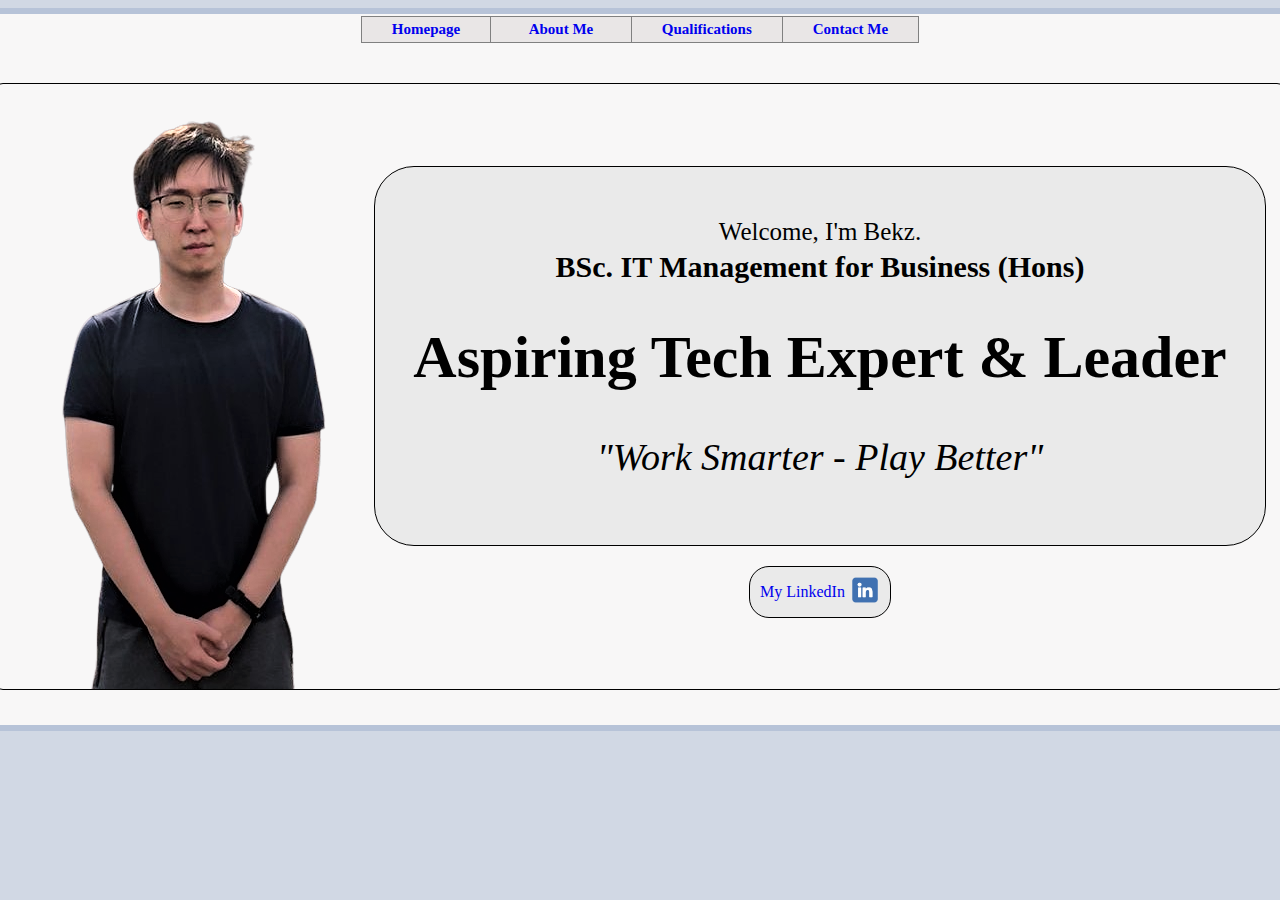
<file: portfolio/index.html>
<!DOCTYPE html>
<html lang="en">
    <head>
        <meta charset="UTF-8">
        <meta http-equiv="X-UA-Compatible" content="IE=edge">
        <meta name="viewport" content="width=device-width, initial-scale=1.0">
        <link rel="stylesheet" type="text/css" href="style.css"/>
        <title>Bekz's Portfolio</title>
    </head>
    <body>
        <div class="main">
            <div>
                <table border="1" class="links">
                    <tr>
                        <th>
                            <a href="./index.html">
                                Homepage
                            </a>
                        </th>
                        <th>
                            <a href="./aboutme.html">
                                &nbsp;&nbsp;About Me&nbsp;&nbsp;
                            </a>
                        </th>
                        <th>
                            <a href="./progress.html">
                                Qualifications
                            </a>
                        </th>
                        <th>
                            <a href="./contact.html">
                                Contact Me
                            </a>
                        </th>
                    </tr>
                </table>
            </div>
            <br> <br>
            <div class="indexbox">
                <div class="heroimage">
                    <img src="./images/me2nobg.png">
                </div>
                <div class="descandlink">
                    <div class="indexdesc">
                        <p style="font-size:25px; font-weight: lighter; padding-bottom: 5px;">
                            Welcome, I'm Bekz.
                        </p>
                        <p style="font-size:30px; font-weight: bold; padding-bottom: 30px;">
                            BSc. IT Management for Business (Hons)
                        </p>
                        <h3 style="font-size:60px; padding-bottom: 40px">
                            Aspiring Tech Expert & Leader
                        </h3>
                        <blockquote style="font-size:38px; font-style: italic;">
                            "Work Smarter - Play Better"
                        </blockquote>
                    </div>
                    <div class="linkedindex">
                        <div class="linkedintext">
                            <p> 
                                <a href="https://www.linkedin.com/in/bekzatkhanmaulen2003/">
                                        My LinkedIn
                                </a>
                            </p>
                        </div>
                        <div class="linkedinimage">
                            <img src="./images/linkedinlogo.png" height="30px">
                        </div>
                    </div>
                </div>
            </div>
    </body>
</html>
</file>
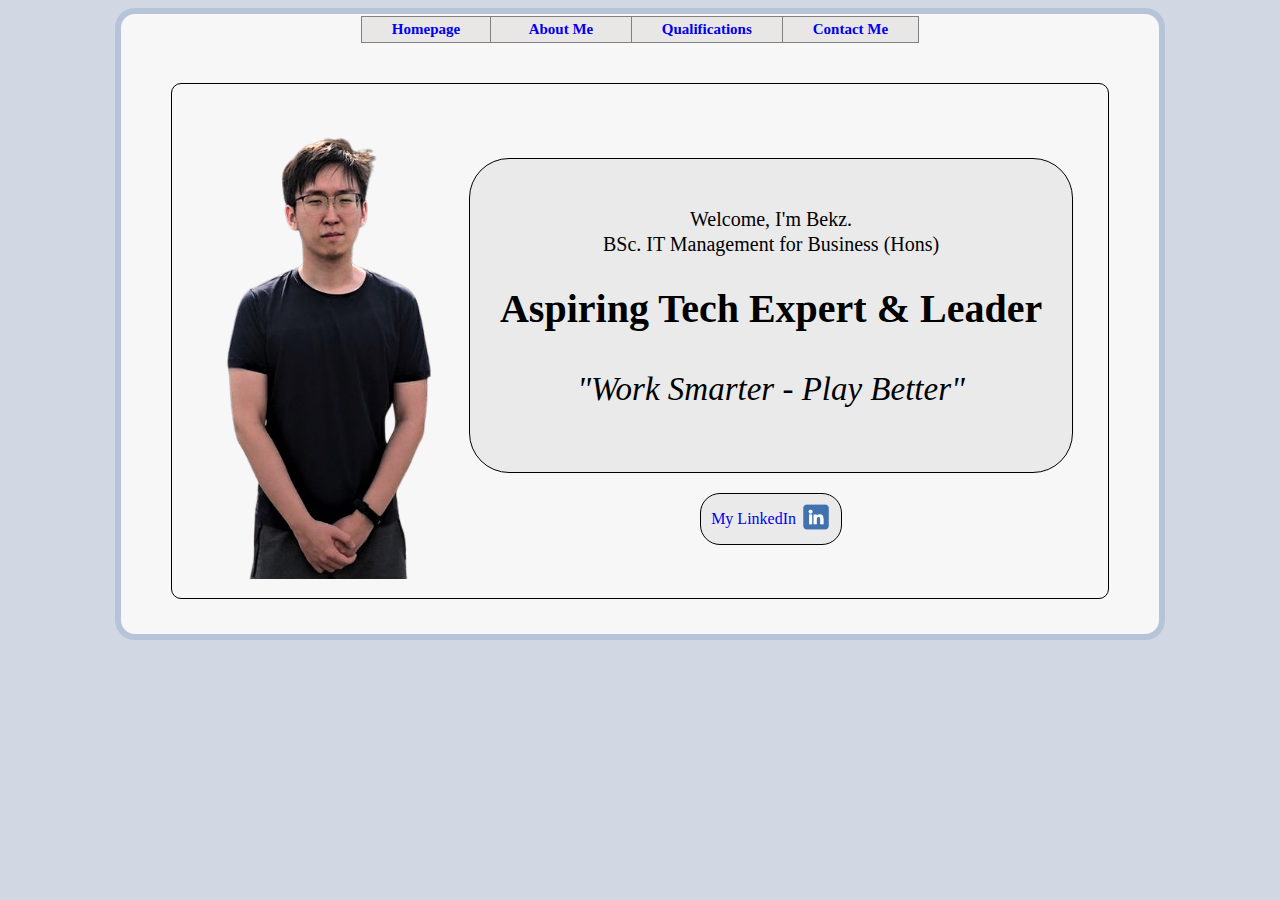
<file: for_hosting/portfolio/index.html>
<!DOCTYPE html>
<html lang="en">
    <head>
        <meta charset="UTF-8">
        <meta http-equiv="X-UA-Compatible" content="IE=edge">
        <meta name="viewport" content="width=device-width, initial-scale=1.0">
        <link rel="stylesheet" type="text/css" href="style.css"/>
        <title>Bekz's Portfolio</title>
    </head>
    <body>
        <div class="main">
            <div>
                <table border="1" class="links">
                    <tr>
                        <th>
                            <a href="./index.html">
                                Homepage
                            </a>
                        </th>
                        <th>
                            <a href="./aboutme.html">
                                &nbsp;&nbsp;About Me&nbsp;&nbsp;
                            </a>
                        </th>
                        <th>
                            <a href="./progress.html">
                                Qualifications
                            </a>
                        </th>
                        <th>
                            <a href="./contact.html">
                                Contact Me
                            </a>
                        </th>
                    </tr>
                </table>
            </div>
            <br> <br>
            <div class="indexbox">
                <div class="heroimage">
                    <img src="./images/me2nobg.png">
                </div>
                <div class="descandlink">
                    <div class="indexdesc">
                        <p>
                            Welcome, I'm Bekz.
                        </p>
                        <p class="degree">
                            <strong>BSc. IT Management for Business (Hons)</strong>
                        </p>
                        <h3>
                            Aspiring Tech Expert & Leader
                        </h3>
                        <blockquote>
                            "Work Smarter - Play Better"
                        </blockquote>
                    </div>
                    <div class="linkedindex">
                        <div class="linkedintext">
                            <p> 
                                <a href="https://www.linkedin.com/in/bekzatkhanmaulen2003/">
                                        My LinkedIn
                                </a>
                            </p>
                        </div>
                        <div class="linkedinimage">
                            <img src="./images/linkedinlogo.png" height="30px">
                        </div>
                    </div>
                </div>
            </div>
    </body>
</html>
</file>
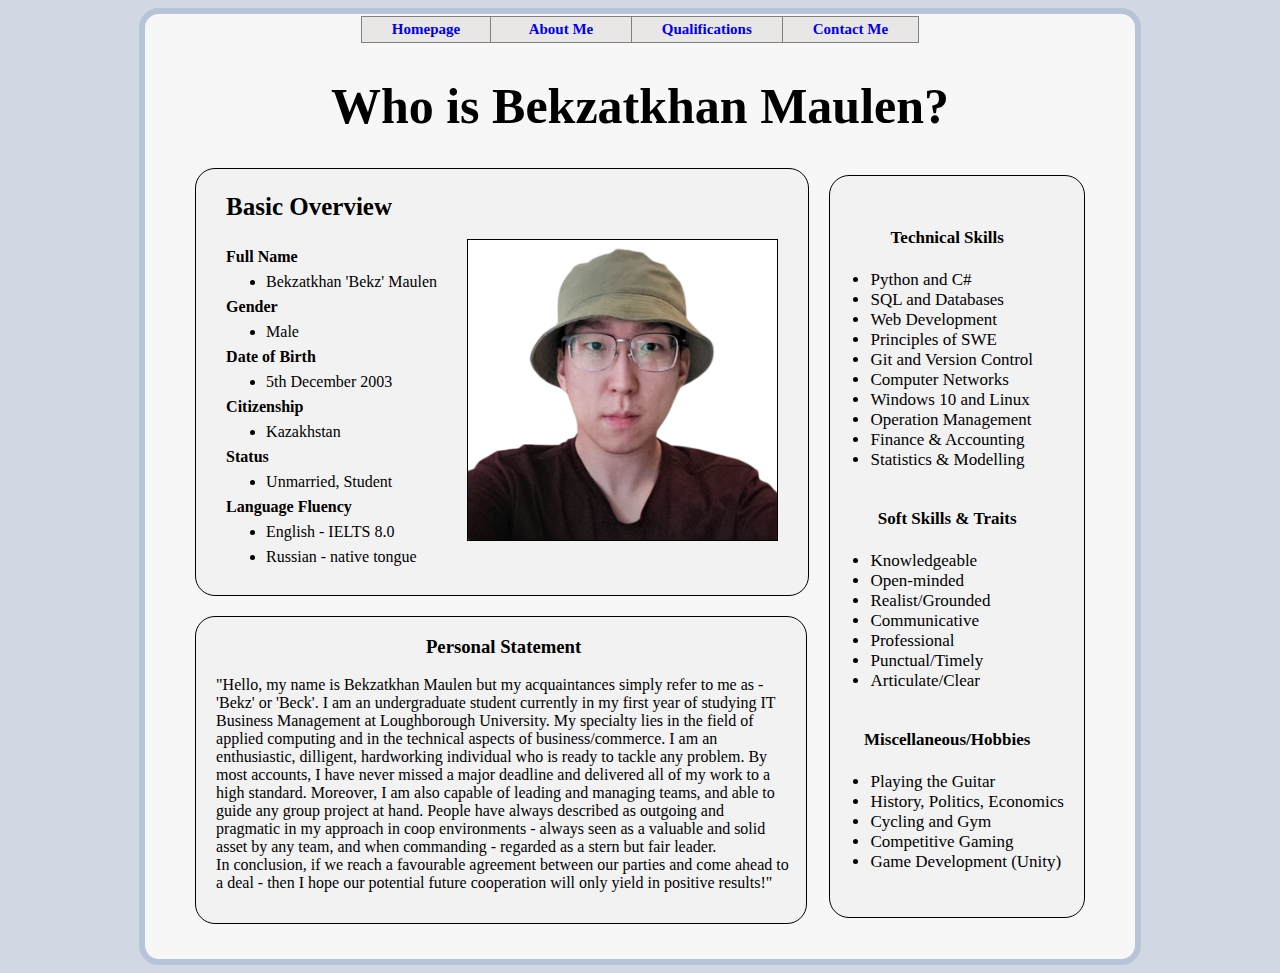
<file: portfolio/aboutme.html>
<!DOCTYPE html>
<html lang="en">
    <head>
        <meta charset="UTF-8">
        <meta http-equiv="X-UA-Compatible" content="IE=edge">
        <meta name="viewport" content="width=device-width, initial-scale=1.0">
        <link rel="stylesheet" type="text/css" href="style.css"/>
        <title>Bekz's Portfolio</title>
    </head>

    <body>
        <div class="main">
            <div class="links">
                <table border="1">
                    <tr>
                        <th>
                            <a href="./index.html">
                                Homepage
                            </a>
                        </th>
                        <th>
                            <a href="./aboutme.html">
                                &nbsp;&nbsp;About Me&nbsp;&nbsp;
                            </a>
                        </th>
                        <th>
                            <a href="./progress.html">
                                Qualifications
                            </a>
                        </th>
                        <th>
                            <a href="./contact.html">
                                Contact Me
                            </a>
                        </th>
                    </tr>
                </table>
            </div>
            <h1>
                Who is Bekzatkhan Maulen?
            </h1>
            <div class="infoandskills">
                <div class="basicandstate">
                    <div class="basicinfo">
                        <div class="basicinfotext">
                            <h3 style="font-size: 25px">
                                Basic Overview
                            </h3>
                            <dl>
                                <dt>
                                    Full Name
                                </dt>
                                <dd>
                                    Bekzatkhan 'Bekz' Maulen
                                </dd>
                                <dt>
                                    Gender
                                </dt>
                                <dd>
                                    Male
                                </dd>
                                <dt>
                                    Date of Birth
                                </dt>
                                <dd>
                                    5th December 2003
                                </dd>
                                <dt>
                                    Citizenship
                                </dt>
                                <dd>
                                    Kazakhstan
                                </dd>
                                <dt>
                                    Status
                                </dt>
                                <dd>
                                    Unmarried, Student
                                </dd>
                                <dt>
                                    Language Fluency
                                </dt>
                                <dd>
                                    English - IELTS 8.0
                                </dd>
                                <dd>
                                    Russian - native tongue
                                </dd>
                            </dl> 
                        </div>
                        <div>
                            <img src="./images/me1.png" height="300px" border="1" style="margin-top: 30px; background-color: white;">
                        </div>
                    </div>
                    <div class="state">
                        <h3 style="text-align:center">
                            Personal Statement
                        </h3>
                        <p>
                            "Hello, my name is Bekzatkhan Maulen but my acquaintances simply refer to me as - 'Bekz' or 'Beck'. 
                            I am an undergraduate student currently in my first year of studying IT Business Management at
                            Loughborough University.
                            My specialty lies in the field of applied computing and in the technical aspects of business/commerce.
                            I am an enthusiastic, dilligent, hardworking individual who is ready to tackle any problem. 
                            By most accounts, I have never missed a major deadline and delivered all of my work to a high standard.
                            Moreover, I am also capable of leading and managing teams, and able to guide any group project at hand.
                            People have always described as outgoing and pragmatic in my approach in coop environments - 
                            always seen as a valuable and solid asset  
                            by any team, and when commanding - regarded as a stern but fair leader. <br> In conclusion, if we reach a favourable agreement between 
                            our parties and come ahead to a deal - then
                            I hope our potential future cooperation will only yield in positive results!"
                        </p>
                    </div>
                </div>
                <div class="skills">
                    <p>
                        Technical Skills
                    </p>
                    <ul>
                        <li>
                            Python and C#
                        </li>
                        <li>
                            SQL and Databases
                        </li>
                        <li>
                            Web Development
                        </li>
                        <li>
                            Principles of SWE
                        </li>
                        <li>
                            Git and Version Control
                        </li>
                        <li>
                            Computer Networks
                        </li>
                        <li>
                            Windows 10 and Linux
                        </li>
                        <li>
                            Operation Management
                        </li>
                        <li>
                            Finance & Accounting
                        </li>
                        <li>
                            Statistics & Modelling
                        </li>
                    </ul>
                    <p>
                        Soft Skills & Traits 
                    </p>
                    <ul>
                        <li>
                            Knowledgeable
                        </li>
                        <li>
                            Open-minded
                        </li>
                        <li>
                            Realist/Grounded
                        </li>
                        <li>
                            Communicative
                        </li>
                        <li>
                            Professional
                        </li>
                        <li>
                            Punctual/Timely
                        </li>
                        <li>
                            Articulate/Clear
                        </li>
                    </ul>
                    <p>
                        Miscellaneous/Hobbies
                    </p>
                    <ul>
                        <li>
                            Playing the Guitar
                        </li>
                        <li>
                            History, Politics, Economics
                        </li>
                        <li>
                            Cycling and Gym
                        </li>
                        <li>
                            Competitive Gaming
                        </li>
                        <li>
                            Game Development (Unity)
                        </li>
                    </ul>
                </div>  
            </div>
        </div>
    </body>

</html>
</file>
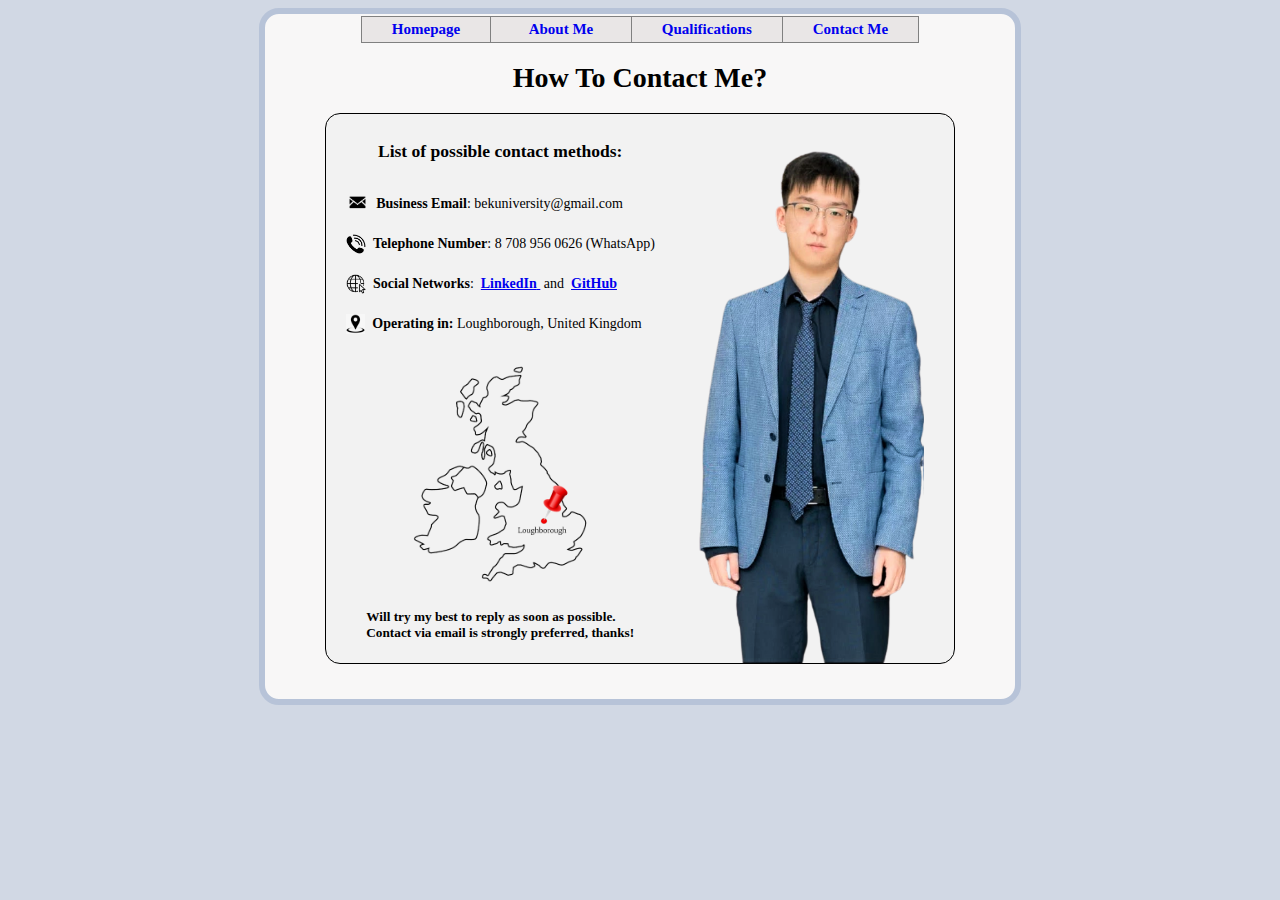
<file: portfolio/contact.html>
<!DOCTYPE html>
<html lang="en">
    <head>
        <meta charset="UTF-8">
        <meta http-equiv="X-UA-Compatible" content="IE=edge">
        <meta name="viewport" content="width=device-width, initial-scale=1.0">
        <link rel="stylesheet" type="text/css" href="style.css"/>
        <title>Bekz's Portfolio</title>
    </head>

    <body>
        <div class="main"> 
            <div class="links">
                <table border="1">
                    <tr>
                        <th>
                            <a href="./index.html">
                                Homepage
                            </a>
                        </th>
                        <th>
                            <a href="./aboutme.html">
                                &nbsp;&nbsp;About Me&nbsp;&nbsp;
                            </a>
                        </th>
                        <th>
                            <a href="./progress.html">
                                Qualifications
                            </a>
                        </th>
                        <th>
                            <a href="./contact.html">
                                Contact Me
                            </a>
                        </th>
                    </tr>
                </table>
            </div>
            <h1 style="font-size: 28px">
                How To Contact Me?
            </h1>
            <div class="contactmain">
                <div class="contactmethods">
                    <div class="contactheader">
                        <h3>
                            List of possible contact methods:
                        </h3>
                    </div>
                    <div class="contactinfo">
                        <div class="contactinfolist">
                            <div>
                                <p>
                                    <img src="./images/email.png" height="24px">
                                    <b>Business Email</b>: bekuniversity@gmail.com
                                </p>
                            </div>
                            <div>
                                <p>
                                    <img src="./images/phone.png" height="20px">
                                    <b>Telephone Number</b>: 8 708 956 0626 (WhatsApp)
                                </p>
                            </div>
                            <div>
                                <p>
                                    <img src="./images/inet.png" height="20px">
                                    <b>Social Networks</b>:&nbsp;
                                    <a href="https://www.linkedin.com/in/bekzatkhanmaulen2003/">
                                        <b>LinkedIn</b>
                                    </a>
                                    &nbsp;and&nbsp;
                                    <a href="https://github.com/bek000han">
                                        <b>GitHub</b>
                                    </a>
                                </p>
                            </div>
                            <div>
                                <p>
                                    <img src="./images/address.png" height="20px">
                                    <b>Operating in:</b> Loughborough, United Kingdom
                                </p>
                            </div>
                        </div>
                        <div>
                            <img src="./images/map.png" class="map">
                        </div>
                        <h5 class="promise">
                            Will try my best to reply as soon as possible. <br>
                            Contact via email is strongly preferred, thanks!
                        </h5>
                    </div>  
                </div>
                <div class="contactimage">
                    <img src="./images/me4.png" height="520px" style="padding-top: 20px;">
                </div>
            </div>
        </div>
    </body>
</html>
</file>
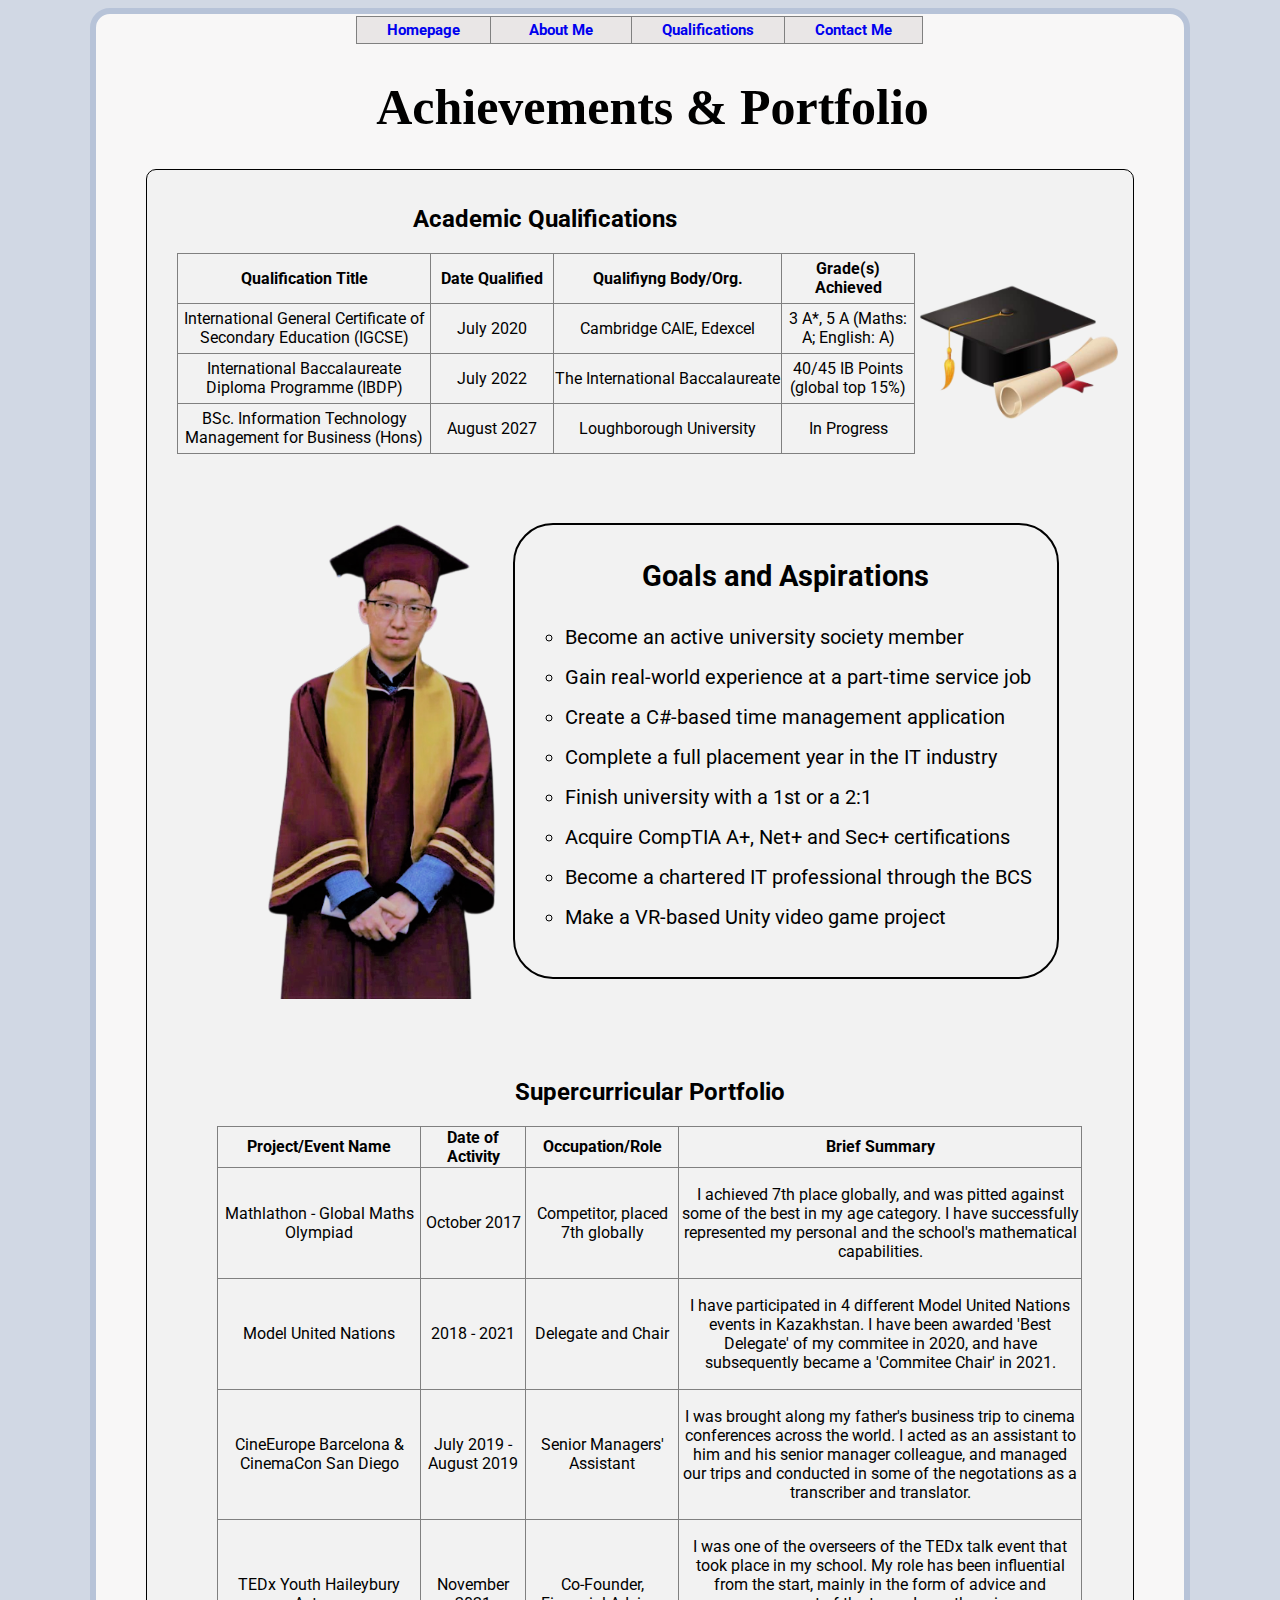
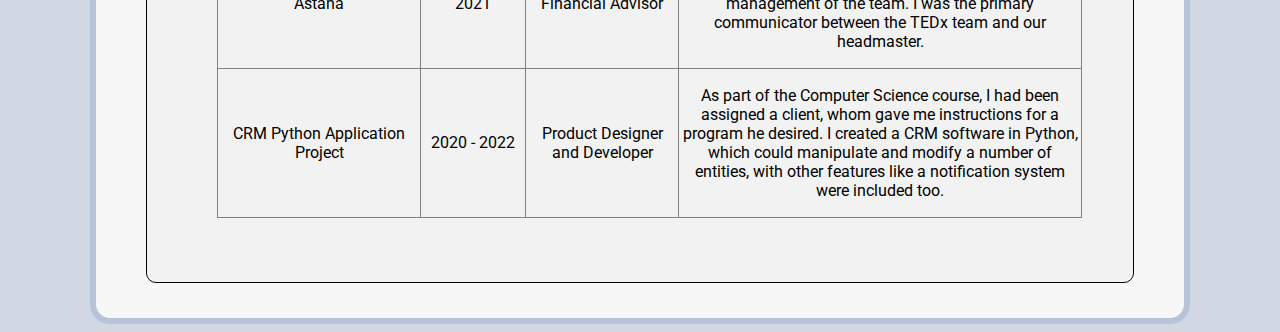
<file: portfolio/progress.html>
<!DOCTYPE html>
<html lang="en">
    <head>
        <meta charset="UTF-8">
        <meta http-equiv="X-UA-Compatible" content="IE=edge">
        <meta name="viewport" content="width=device-width, initial-scale=1.0">
        <link rel="preconnect" href="https://fonts.googleapis.com">
        <link rel="preconnect" href="https://fonts.gstatic.com" crossorigin>
        <link href="https://fonts.googleapis.com/css2?family=Roboto:wght@300&display=swap" rel="stylesheet">
        <link rel="stylesheet" type="text/css" href="style.css"/>
        <title>Bekz's Portfolio</title>
    </head>
    <body>
        <div class="main">
            <div class="contents">
                <table class="links" border="1">
                    <tr>
                        <th>
                            <a href="./index.html">
                                Homepage
                            </a>
                        </th>
                        <th>
                            <a href="./aboutme.html">
                                &nbsp;&nbsp;About Me&nbsp;&nbsp;
                            </a>
                        </th>
                        <th>
                            <a href="./progress.html">
                                Qualifications
                            </a>
                        </th>
                        <th>
                            <a href="./contact.html">
                                Contact Me
                            </a>
                        </th>
                    </tr>
                </table>
            </div>
            <h1>
                &nbsp;&nbsp;Achievements & Portfolio
            </h1>
            <div class="tables">
                <h2 class="qualtitle">
                    Academic Qualifications
                </h2>
                <div class="achievements">
                    <div>
                        <table class="qual" border="1">
                            <tr height="50px">
                                <th width="250px">
                                    Qualification Title
                                </th>
                                <th width="120px">
                                    Date Qualified
                                </th>
                                <th>
                                    Qualifiyng Body/Org.
                                </th>
                                <th width="130px">
                                    Grade(s) Achieved
                                </th>
                            </tr>
                            <tr height="50px">
                                <td>
                                    International General Certificate of Secondary Education (IGCSE)
                                </td>
                                <td>
                                    July 2020
                                </td>
                                <td>
                                    Cambridge CAIE, Edexcel
                                </td>
                                <td>
                                    3 A*, 5 A (Maths: A; English: A)
                                </td>
                            </tr>
                            <tr height="50px">
                                <td>
                                    International Baccalaureate Diploma Programme (IBDP)
                                </td>
                                <td>
                                    July 2022
                                </td>
                                <td>
                                    The International Baccalaureate
                                </td>
                                <td>
                                    40/45 IB Points (global top 15%)
                                </td>
                            </tr>
                            <tr height="50px">
                                <td>
                                    BSc. Information Technology Management for Business (Hons)
                                </td>
                                <td>
                                    August 2027
                                </td>
                                <td>
                                    Loughborough University
                                </td>
                                <td>
                                    In Progress
                                </td>
                            </tr>
                        </table>
                    </div>
                    <div>
                        <img src="./images/graduation.png" height="150px">
                    </div>
                </div>
                <div class="goals">
                    <div>
                        <img src="./images/me3.png" height="500px" class="methree">
                    </div>
                    <div class="goalsbox">
                        <h2>
                            Goals and Aspirations
                        </h2>
                        <ol class="goalslist">
                            <li>
                                Become an active university society member
                            </li>
                            <li>
                                Gain real-world experience at a part-time service job
                            </li>
                            <li>
                                Create a C#-based time management application
                            </li>
                            <li>
                                Complete a full placement year in the IT industry
                            </li>
                            <li>
                                Finish university with a 1st or a 2:1
                            </li>
                            <li>
                                Acquire CompTIA A+, Net+ and Sec+ certifications
                            </li>
                            <li>
                                Become a chartered IT professional through the BCS
                            </li>   
                            <li>
                                Make a VR-based Unity video game project
                            </li>
                        </ol>
                    </div>
                    <br>
                </div>
                <br>
                <h2>
                    Supercurricular Portfolio
                </h2>
                <table border="1" class="superlist">
                    <tr>
                        <th width = "200px">
                            Project/Event Name
                        </th>
                        <th>
                            Date of Activity
                        </th>
                        <th>
                            Occupation/Role
                        </th>
                        <th width="400px">
                            Brief Summary
                        </th>
                    </tr>
                    <tr>
                        <td>
                            Mathlathon - Global Maths Olympiad
                        </td>
                        <td>
                            October 2017
                        </td>
                        <td>
                            Competitor, placed 7th globally
                        </td>
                        <td>
                            <p>
                                I achieved 7th place globally, and was pitted against some of the best in my age category.
                                I have successfully represented my personal and the school's mathematical capabilities.
                            </p>
                        </td>
                    </tr>
                    <tr>
                        <td>
                            Model United Nations
                        </td>
                        <td>
                            2018 - 2021
                        </td>
                        <td>
                            Delegate and Chair
                        </td>
                        <td>
                            <p>
                                I have participated in 4 different Model United Nations events in Kazakhstan. I have been awarded 
                                'Best Delegate' of my commitee in 2020, and have subsequently became a 'Commitee Chair' in 2021.
                            </p>
                        </td>
                    </tr>
                    <tr>
                        <td>
                            CineEurope Barcelona & CinemaCon San Diego
                        </td>
                        <td>
                            July 2019 - August 2019
                        </td>
                        <td>
                            Senior Managers' Assistant
                        </td>
                        <td>
                            <p>
                                I was brought along my father's business trip to cinema conferences across the world.
                                I acted as an assistant to him and his senior manager colleague, and managed our trips and 
                                conducted in some of the negotations as a transcriber and translator.
                            </p>
                        </td>
                    </tr>
                    <tr>
                        <td>
                            TEDx Youth Haileybury Astana
                        </td>
                        <td>
                            November 2021 
                        </td>
                        <td>
                            Co-Founder, Financial Advisor
                        </td>
                        <td>
                            <p>
                                I was one of the overseers of the TEDx talk event that took place in my school.
                                My role has been influential from the start, mainly in the form of advice and management 
                                of the team. I was the primary communicator between the TEDx team and our headmaster.
                            </p>
                        </td>
                    </tr>
                    <tr>
                        <td>
                            CRM Python Application Project
                        </td>
                        <td>
                            2020 - 2022
                        </td>
                        <td>
                            Product Designer and Developer
                        </td>
                        <td>
                            <p>
                                As part of the Computer Science course, I had been assigned a client, whom gave me 
                                instructions for a program he desired. I created a CRM software in Python, which could manipulate
                                and modify a number of entities, with other features like a notification system were included too.
                            </p>
                        </td>
                    </tr>
                </table>
                <br>
            </div>
        </div>
    </body>
</html>
</file>
<file: portfolio/style.css>
/* MAIN */

body {
    display: flex;
    background-color:rgb(209, 216, 228);
    justify-content: center;
}

.main {
    display:inline-flex;
    flex-direction: column;
    justify-content: center;
    align-items: center;
    text-align: center;
    background-color: rgb(248, 247, 247);
    padding: 2px 50px 35px 50px;
    border: 6px solid rgb(183, 195, 216);
    font-family: 'Roboto';
    border-radius: 20px;
}

h1 {
    font-size: 50px;
    text-decoration: none;
    font-family: 'Cambria';
}

.links {    
    font-size: 15px;
    border-collapse: collapse;
}

.links th {
    padding: 4px 30px 4px 30px;
    background-color: rgb(233, 230, 230);
}

.links th a {
    text-decoration: none;
}

/*///////////// HERO TAB ///////////*/

.indexbox {
    display: flex;
    text-align: center;
    align-items: center;
    border: solid black 1px;
    padding-top: 10px;
    padding-right: 20px;
    margin-top: 4px;
    border-radius: 10px;
}

.indexdesc {
    background-color: rgb(234, 234, 234);
    border-radius: 40px;
    padding: 40px 30px 50px 30px;
    line-height: 0px;
    margin-bottom: 20px;
    border: solid black 1px;
    width: 830px;
}

.descandlink {
    display: inline;
    flex-direction: column;
}

.heroimage {
    height: 595px;
    position: relative;
    top: 16px;
}

.linkedindex {
    background-color: rgb(234, 234, 234);
    padding: 0px 10px 0px 10px;
    border-radius: 20px;
    display: inline-flex;
    font-size: 16px;
    font-family: Georgia;
    position: relative;
    border: solid black 1px;
}

.linkedinimage {
    padding: 8px 0px 0px 5px;
}

.linkedintext a {
    text-decoration: none;
}


/*//////////// PROGRESS TAB /////////*/

.qual {
    width: 100%;
    padding-left: 20px;
}

.tables {
    display: flex;
    flex-direction: column;
    justify-content: center;
    align-items: center;
    border: black solid 1px;
    border-radius: 10px;
    padding: 15px 10px 45px 30px;
    background-color: rgb(242, 242, 242);
}

.goals {
    display: inline-flex;
    flex-direction: row;
    align-items: center;
    font-size: larger;
    justify-content: space-around;
    padding: 45px 0px 35px 0px;
}

.goalsbox {
    border: 2px solid black;
    border-radius: 40px;
    padding: 10px 10px 20px 10px;
}

.goalslist {
    padding-right: 15px;
    font-size: 20px;
    line-height: 40px;
    list-style:circle;
    text-align: left;
}

.superlist {
    width: 865px;
}

.qualtitle {
    padding-right: 210px;
}

table {
    border-collapse: collapse;
}

.achievements {
    display:flex;
    flex-direction: row;
    align-items: center;
}

/*/////////// ABOUTME TAB ///////////*/

.basicinfo {
    display: inline-flex;
    justify-content: center;
    align-items: center;
    border: black solid 1px;
    padding: 0px 30px 10px 30px;
    border-radius: 20px;
    background-color: rgb(242, 242, 242);
}

.basicinfotext {
    text-align: left;
    line-height: 25px;
    padding-right: 30px;
}

.basicinfo dd {
    display: list-item;
    list-style-type: disc;
}

.basicinfo dt {
    font-weight:700;
}

.state {
    border: black solid 1px;
    text-align: left;
    padding: 0px 15px 15px 20px;
    margin-top: 20px;
    border-radius: 20px;
    width: 575px;
    background-color: rgb(242, 242, 242);
}

.skills {
    display: inline-flex;
    flex-direction: column;
    text-align: left;
    font-size: 17px;
    border: black solid 1px;
    padding: 30px 20px 28px 0px;
    margin-left: 20px;
    border-radius: 20px;
    background-color: rgb(242, 242, 242);
}

.skills p {
    text-align: center;
    font-weight: 700;
    line-height: 30px;
    margin-bottom: 0px;
}

.infoandskills {
    display: flex;
    flex-direction: row;
    align-items: center;
    justify-content: center;
}

/*/////////// CONTACT TAB ///////////*/

.contactmethods {
    display: flex;
    flex-direction: column;
    align-items: center;
    text-align: left;
    padding: 0px 20px 0px 20px;
    margin-right: 20px;
}

.contactmethods img {
    padding-right: 4px;
    position: relative;
    top: 6px;
}

.contactmethods p {
    font-size: 14px;
}

.map {
    height: 220px;
    position: relative;
    left:65px;
    padding-top: 10px;
}

.contactinfo {
    display: flex;
    flex-direction: column;
}

.contactheader {
    font-size: 15px;
    position: relative;
    top: 10px;
}

.contactmain {
    display: inline-flex;
    flex-direction: row;
    border: 1px solid black;
    border-radius: 15px;
    background-color: rgb(242, 242, 242);
    margin: 0px 10px 0px 10px;
}

.contactimage {
    padding-right: 30px;
    position: relative;
    top: 9px;
}

.contactinfolist {
    line-height: 20px;
}

.promise {
    padding-top: 5px;
    align-self: center;
}
</file>
<file: for_hosting/portfolio/style.css>
/* MAIN */

body {
    display: flex;
    background-color:rgb(209, 216, 228);
    justify-content: center;
}

.main {
    display:flex;
    flex-direction: column;
    align-items: center;
    text-align: center;
    background-color: rgb(248, 247, 247);
    padding: 2px 50px 35px 50px;
    border: 6px solid rgb(183, 195, 216);
    font-family: 'Roboto';
    border-radius: 20px;
}

h1 {
    font-size: 50px;
    text-decoration: none;
    font-family: 'Cambria';
}

.links {    
    font-size: 15px;
    border-collapse: collapse;
}

.links th {
    padding: 4px 30px 4px 30px;
    background-color: rgb(233, 230, 230);
}

.links th a {
    text-decoration: none;
}

/*///////////// HERO TAB ///////////*/

.indexbox {
    display: flex;
    align-items: center;
    border: solid black 1px;
    padding-top: 10px;
    padding-right: 20px;
    margin-top: 4px;
    border-radius: 10px;
}

.indexdesc {
    background-color: rgb(234, 234, 234);
    border-radius: 40px;
    padding: 40px 30px 50px 30px;
    line-height: 0px;
    margin-bottom: 20px;
    border: solid black 1px;
}

.indexdesc p {
    font-size:25px; 
    font-weight: lighter; 
    padding-bottom: 5px;
}
.degree {
    font-size:30px; 
    font-weight: bold; 
    padding-bottom: 20px;
}
.indexdesc h3 {
    padding-top: 20px;
    font-size:60px; 
    padding-bottom: 40px
}
.indexdesc blockquote {
    font-size:38px; 
    font-style: italic;
}

@media screen and (max-width: 1400px) {
    .indexbox {
      flex-direction: row;
      padding: 20px;
      padding-top: 40px;
      padding-right: 35px;
    }
    .indexdesc p {
        font-size:20px;
    }
    .degree {
        font-size:25px; 
    }
    .indexdesc h3 {
        font-size:50px;
    }
    .indexdesc blockquote {
        font-size:33px;
    }
    .heroimage {
        height: 500px;
    }
    .heroimage img{
        height: 500px;
    }
}

@media screen and (max-width: 1300px) {
    
    .indexdesc h3 {
        font-size:40px;
    }
    .heroimage {
        height: 450px;
    }
    .heroimage img{
        height: 450px;
    }
}

@media screen and (max-width: 1060px) {
    .indexbox {
      flex-direction: column;
      padding: 0px 0px 0px 0px;
    }
    .indexdesc p {
        font-size:18px;
    }
    .degree {
        font-size:22px; 
    }
    .indexdesc h3 {
        font-size:35px;
    }
    .indexdesc blockquote {
        font-size:24px;
    }
    .heroimage {
        height: 300px;
    }
    .heroimage img{
        height: 300px;
    }
}

@media screen and (max-width: 700px) {
    
    .indexdesc h3 {
        font-size:30px;
    }
    .heroimage {
        height: 260px;
    }
    .heroimage img{
        height: 260px;
    }
    
}

.heroimage {
    height: auto;
    position: relative;
    top: 5px;
    padding-left: 30px;
}

.linkedindex {
    background-color: rgb(234, 234, 234);
    padding: 0px 10px 0px 10px;
    border-radius: 20px;
    display: inline-flex;
    font-size: 16px;
    font-family: Georgia;
    position: relative;
    border: solid black 1px;
}

.linkedinimage {
    padding: 8px 0px 0px 5px;
}

.linkedintext a {
    text-decoration: none;
}

/*//////////// PROGRESS TAB /////////*/

.qual {
    width: 100%;
    padding-left: 20px;
}

.tables {
    display: flex;
    flex-direction: column;
    justify-content: center;
    align-items: center;
    border: black solid 1px;
    border-radius: 10px;
    padding: 15px 10px 45px 30px;
    background-color: rgb(242, 242, 242);
}

.goals {
    display: inline-flex;
    flex-direction: row;
    align-items: center;
    font-size: larger;
    justify-content: space-around;
    padding: 45px 0px 35px 0px;
}

.goalsbox {
    border: 2px solid black;
    border-radius: 40px;
    padding: 10px 10px 20px 10px;
}

.goalslist {
    padding-right: 15px;
    font-size: 20px;
    line-height: 40px;
    list-style:circle;
    text-align: left;
}

.superlist {
    width: 865px;
}

.qualtitle {
    padding-right: 210px;
}

table {
    border-collapse: collapse;
}

.achievements {
    display:flex;
    flex-direction: row;
    align-items: center;
}

/*/////////// ABOUTME TAB ///////////*/

.basicinfo {
    display: inline-flex;
    justify-content: center;
    align-items: center;
    border: black solid 1px;
    padding: 0px 30px 10px 30px;
    border-radius: 20px;
    background-color: rgb(242, 242, 242);
}

.basicinfotext {
    text-align: left;
    line-height: 25px;
    padding-right: 30px;
}

.basicinfo dd {
    display: list-item;
    list-style-type: disc;
}

.basicinfo dt {
    font-weight:700;
}

.state {
    border: black solid 1px;
    text-align: left;
    padding: 0px 15px 15px 20px;
    margin-top: 20px;
    border-radius: 20px;
    width: 575px;
    background-color: rgb(242, 242, 242);
}

.skills {
    display: inline-flex;
    flex-direction: column;
    text-align: left;
    font-size: 17px;
    border: black solid 1px;
    padding: 30px 20px 28px 0px;
    margin-left: 20px;
    border-radius: 20px;
    background-color: rgb(242, 242, 242);
}

.skills p {
    text-align: center;
    font-weight: 700;
    line-height: 30px;
    margin-bottom: 0px;
}

.infoandskills {
    display: flex;
    flex-direction: row;
    align-items: center;
    justify-content: center;
}

/*/////////// CONTACT TAB ///////////*/

.contactmethods {
    display: flex;
    flex-direction: column;
    align-items: center;
    text-align: left;
    padding: 0px 20px 0px 20px;
    margin-right: 20px;
}

.contactmethods img {
    padding-right: 4px;
    position: relative;
    top: 6px;
}

.contactmethods p {
    font-size: 14px;
}

.map {
    height: 220px;
    position: relative;
    left:65px;
    padding-top: 10px;
}

.contactinfo {
    display: flex;
    flex-direction: column;
}

.contactheader {
    font-size: 15px;
    position: relative;
    top: 10px;
}

.contactmain {
    display: inline-flex;
    flex-direction: row;
    border: 1px solid black;
    border-radius: 15px;
    background-color: rgb(242, 242, 242);
    margin: 0px 10px 0px 10px;
}

.contactimage {
    padding-right: 30px;
    position: relative;
    top: 9px;
}

.contactinfolist {
    line-height: 20px;
}

.promise {
    padding-top: 5px;
    align-self: center;
}
</file>
